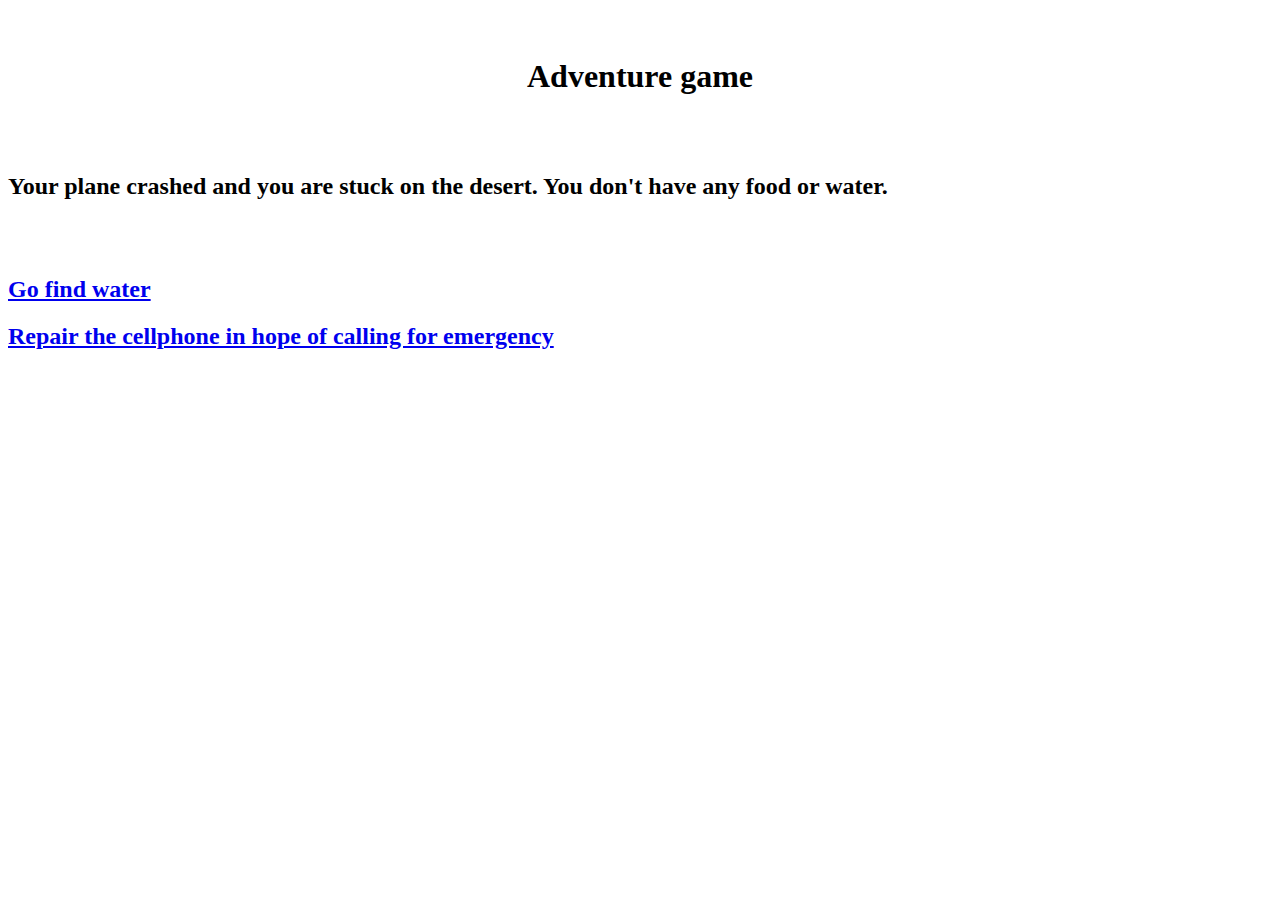
<file: adventure game - Bracket/index.html>
<!DOCTYPE html>
<html>
    <head>
        <title>Advnture game</title>
        <h1><br><center>Adventure game</center></h1>
    </head>
    <body>
        <br>
        <br>
        <h2>Your plane crashed and you are stuck on the desert. You don't have any food or water.</h2>
        <br>
        <br>
        <a href="water.html"><h2>Go find water</h2></a>
        <a href="repair.html"><h2>Repair the cellphone in hope of calling for emergency</h2></a>
    </body>
</html>

<!--
<!DOCTYPE html>
<html lang="en">
<head>
<title>Page Title</title>
<meta charset="UTF-8">
<meta name="viewport" content="width=device-width, initial-scale=1">
</head>
<body>
    <marquee><img src="http://i258.photobucket.com/albums/hh253/jimifunguzz/doge-so-gif.gif" height="200"><img/></marquee>
    welcome
</body>
</html>-->
</file>
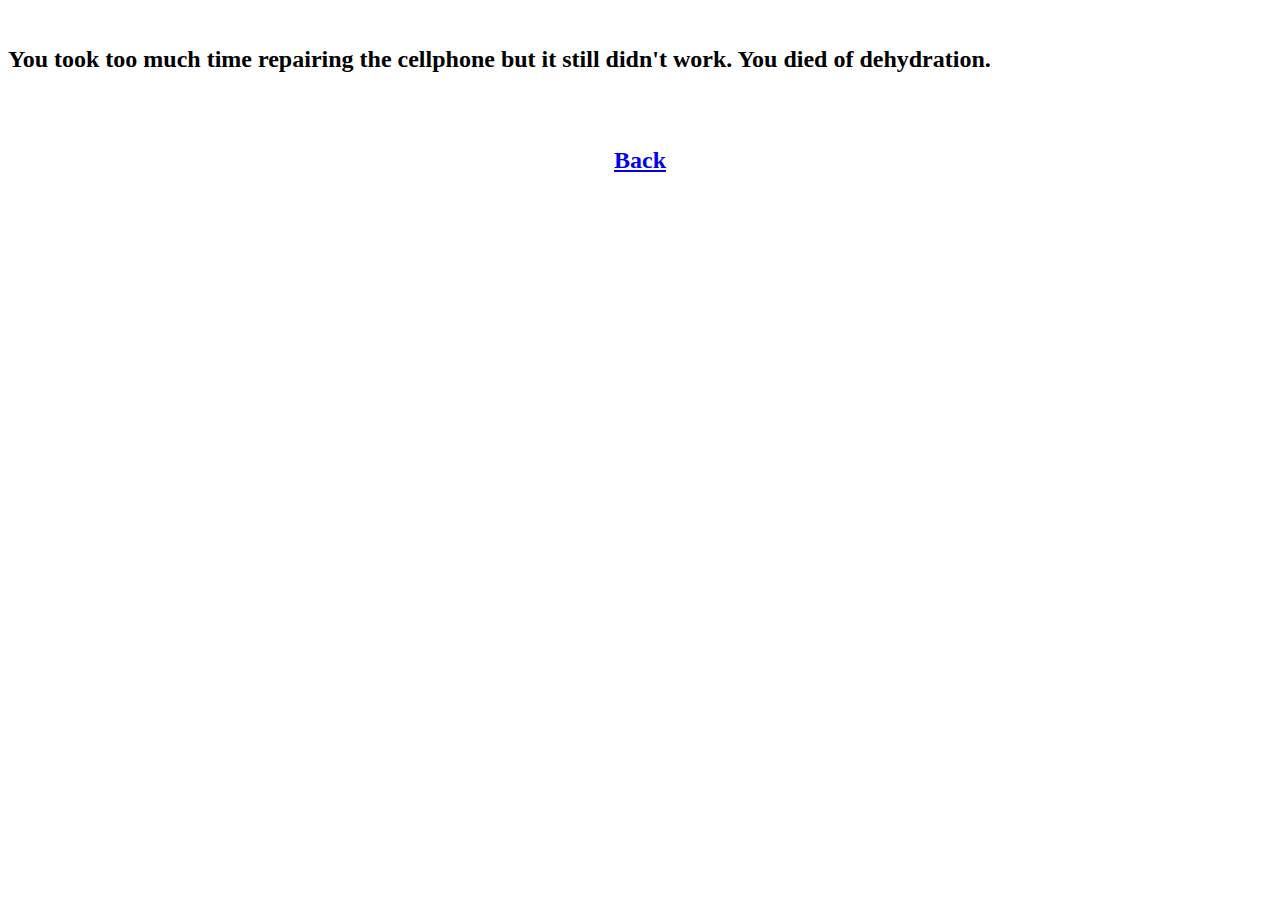
<file: adventure game - Bracket/repair.html>
<!DOCTYPE html>
<html>
    <head>
        
    </head>
    <body>
        <br>
        <h2>You took too much time repairing the cellphone but it still didn't work. You died of dehydration.</h2>
        <a href="index.html"><h2><br><br><center>Back</center></h2></a>
    </body>
</html>
</file>
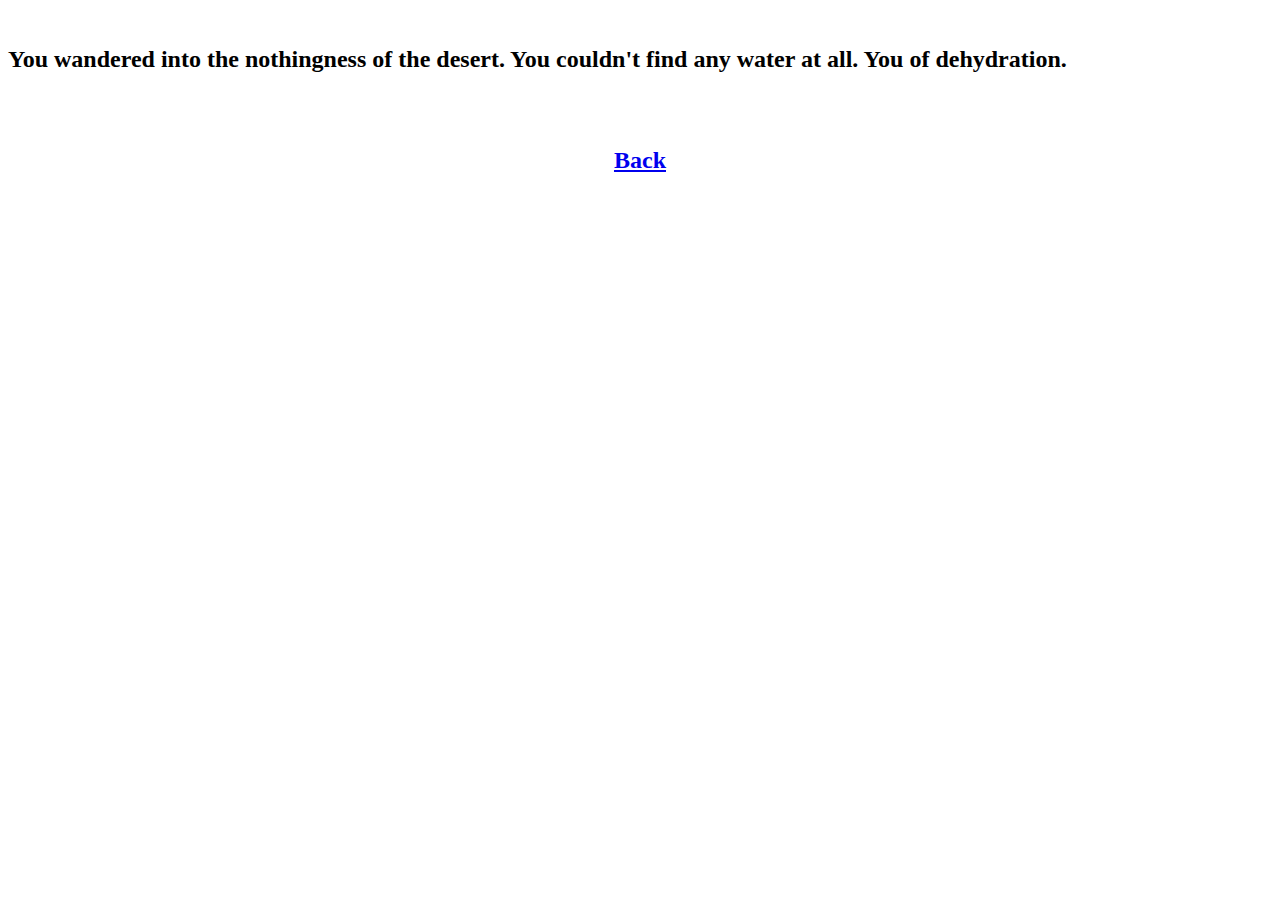
<file: adventure game - Bracket/water.html>
<!DOCTYPE html>
<html>
    <head>
        
    </head>
    <body>
        <br>
        <h2>You wandered into the nothingness of the desert. You couldn't find any water at all. You of dehydration.</h2>
        <a href="index.html"><h2><br><br><center>Back</center></h2></a>
    </body>
</html>
</file>
